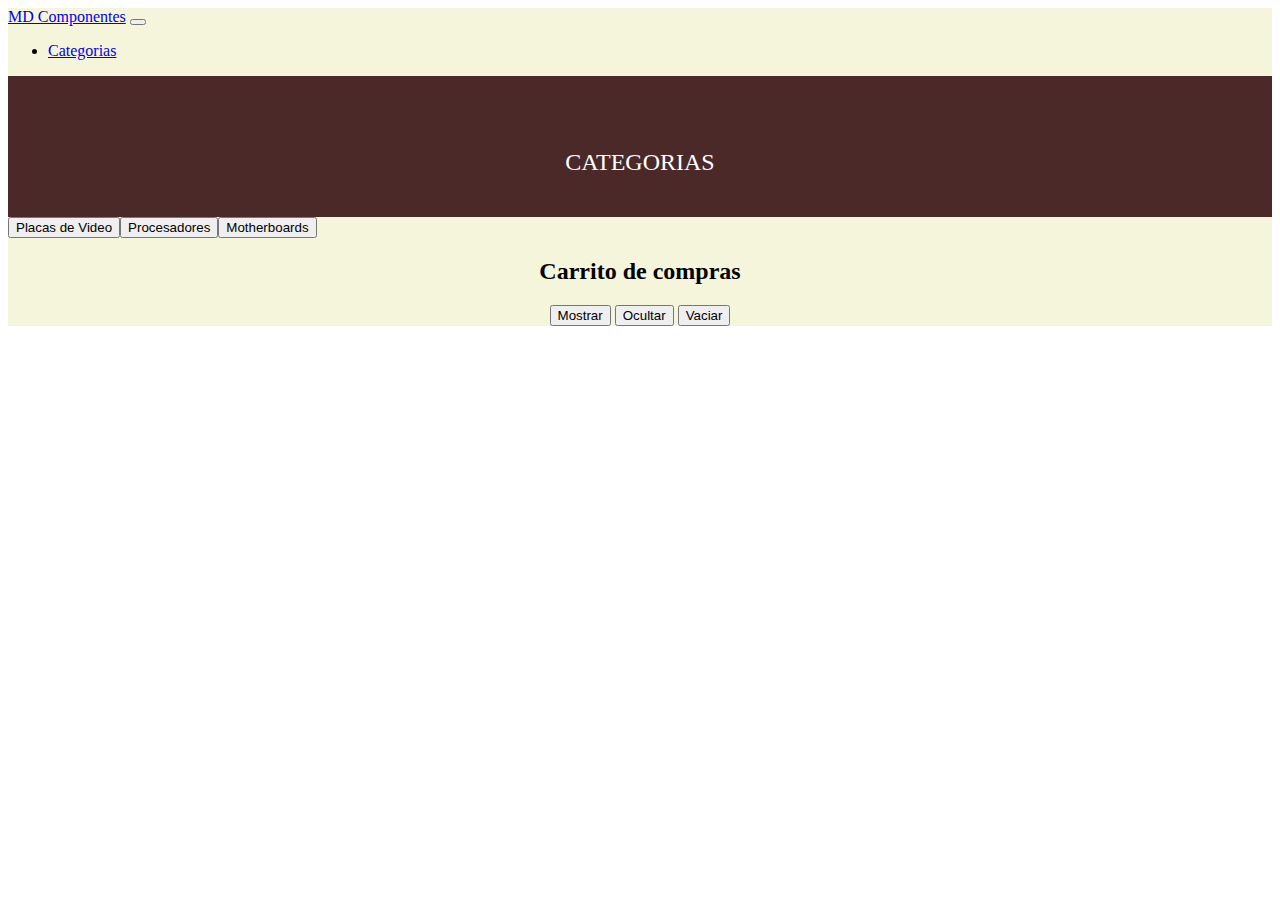
<file: categorias.html>
<!DOCTYPE html>
<html lang="en">

<head>
  <meta charset="UTF-8">
  <meta name="viewport" content="width=device-width, initial-scale=1.0">
  <title>MD Componentes - CATEGORIAS</title>
  <link rel="stylesheet" type="text/css" href="style.css">
  <link href="https://cdn.jsdelivr.net/npm/bootstrap@5.3.1/dist/css/bootstrap.min.css" rel="stylesheet"
    integrity="sha384-4bw+/aepP/YC94hEpVNVgiZdgIC5+VKNBQNGCHeKRQN+PtmoHDEXuppvnDJzQIu9" crossorigin="anonymous">
  <script src="https://cdn.jsdelivr.net/npm/bootstrap@5.3.1/dist/js/bootstrap.bundle.min.js"
    integrity="sha384-HwwvtgBNo3bZJJLYd8oVXjrBZt8cqVSpeBNS5n7C8IVInixGAoxmnlMuBnhbgrkm" crossorigin="anonymous">
  </script>

  

</head>

<body>

  <section class="contenedor-categorias">
    <nav class="navbar navbar-expand-lg bg-body-tertiary">
      <div class="container-fluid">
        <a class="navbar-brand" href="index.html">MD Componentes</a>
        <button class="navbar-toggler" type="button" data-bs-toggle="collapse" data-bs-target="#navbarNav" aria-controls="navbarNav" aria-expanded="false" aria-label="Toggle navigation">
          <span class="navbar-toggler-icon"></span>
        </button>
        <div class="collapse navbar-collapse" id="navbarNav">
          <ul class="navbar-nav">
            <li class="nav-item">
              <a class="nav-link active" aria-current="page" href="categorias.html">Categorias</a>
            </li>
          </ul>
        </div>
      </div>
    </nav>
  
    <div class="contenedor-texto">
      <p class="texto-categorias">CATEGORIAS</p>
    </div>
    
  
    <div id="categorias" class="btn-group-vertical m-2 " role="group" aria-label="Vertical button group">
    </div>
  
    <div id="resultadosFiltro" class ="container row text-center container py-5"></div>
  
    <div class="p-3 carrito">
      <div class="py-3">
          <h2>Carrito de compras</h2>
      </div>
      <div>
          <button class="btn btn-primary" id="show-results">Mostrar</button>
          <button class="btn btn-primary" id="hide-results">Ocultar</button>
          <button class="btn btn-primary" id="clean-results">Vaciar</button>
      </div>
      <div id="cart" class="py-5"></div>
  </div>
  </section>
  

  <br>

  <script src="categorias.js"></script>
  <script src="componentes.js"></script>
  <script src="funciones.js"></script>
  <script src="main.js"></script>
  
</body>

</html>
</file>
<file: style.css>
.card{
    padding: 2rem;
    margin: 2rem 25rem;
    max-width: 35rem !important;
}

.no-stock{
    filter: brightness(75%);
}

.texto-total{
    text-align: center;
    font-size: x-large;
    margin-left: 30rem;
    margin-right: 30rem;
    border: 1px ridge rgb(197, 197, 197);
    padding: 6px;
    border-radius: 8px;
}

.texto-liq{
    color: rgb(163, 163, 163);
    margin-top: 50px;
}

.texto-categorias{
    padding-top: 3rem;
    text-align: center;
    font-size: x-large;
    color: white;
    font-weight: 500;
    margin-bottom: 40px;
    
}

.carrito{
    text-align: center;
    border-radius: 10px;
}

.img-carrito{
    margin-left: 10rem;
}

.contenedor-categorias{
    background-color: beige;
}

.contenedor-texto{
    background-color: rgb(75, 41, 41);
    border: 1px solid rgb(75, 41, 41);
}

.btn-style{
    background-color: rgb(75, 41, 41);
    color: white;
    border: 1px solid rgb(75, 41, 41);
    border-radius: 10px;
    margin: 0px 140px;
    padding-top: 5px;
    padding-bottom: 5px;
}
</file>
